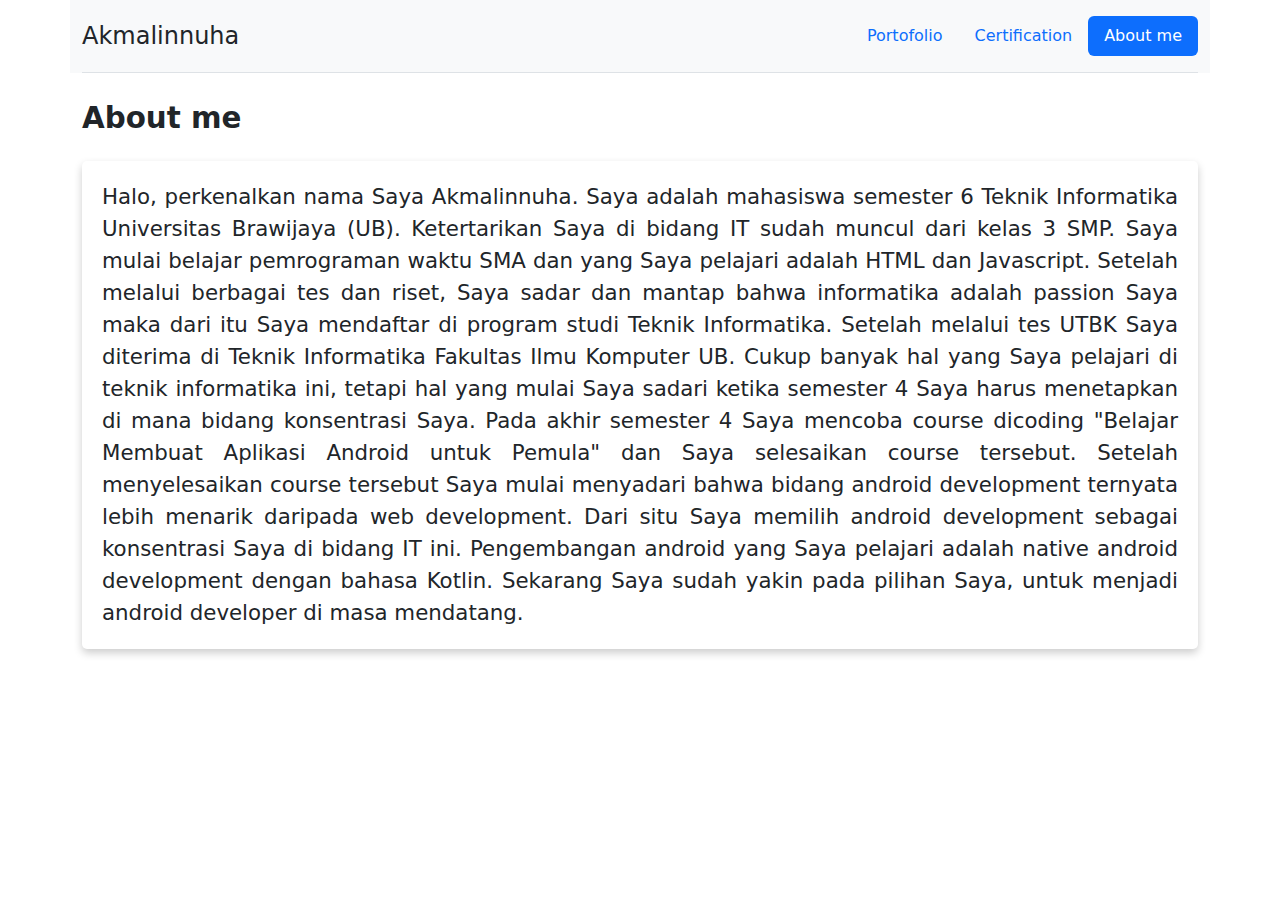
<file: index.html>
<!DOCTYPE html>
<html lang="en">
<head>
    <meta charset="UTF-8">
    <meta http-equiv="X-UA-Compatible" content="IE=edge">
    <meta name="viewport" content="width=device-width, initial-scale=1.0">
    <title>Profile</title>
</head>
<link href="https://cdn.jsdelivr.net/npm/bootstrap@5.2.3/dist/css/bootstrap.min.css" rel="stylesheet">
<script src="https://cdn.jsdelivr.net/npm/bootstrap@5.2.3/dist/js/bootstrap.bundle.min.js"></script>
<style>
    .judul {
        font-size: 22pt;
        font-weight: bold;
    }

    .content {
        width: 90%px;
        font-size: 16pt;
        text-align: justify;
        box-shadow: 0 4px 8px 0 rgba(0, 0, 0, 0.2);
        border-radius: 5px;
        border: 1px thin rgba(121, 114, 114, 0.2);
        padding: 20px;
        margin-top: 20px;
        margin-bottom: 20pt;
    }
</style>
<body>
    <div class="container bg-light">
    <header class="d-flex flex-wrap justify-content-center py-3 mb-4 border-bottom">
      <div class="d-flex align-items-center mb-3 mb-md-0 me-md-auto text-dark text-decoration-none">
        <span class="fs-4">Akmalinnuha</span>
      </div>

      <ul class="nav nav-pills">
        <li class="nav-item"><a href="https://akmalinnuha.github.io/Portofolio-mobile-development/" class="nav-link">Portofolio</a></li>
        <li class="nav-item"><a href="https://akmalinnuha.github.io/Certificates-mobile-development/" class="nav-link" >Certification</a></li>
        <li class="nav-item"><a href="#" class="nav-link active" aria-current="page">About me</a></li>
      </ul>
    </header>
  </div>
  <div class="container mt-3">
    <main>
        <section id="about">
            <p class="judul">About me</p>
            <div class="content">
                <article>
                    Halo, perkenalkan nama Saya Akmalinnuha. Saya adalah mahasiswa semester 6 Teknik Informatika Universitas Brawijaya (UB). 
                    Ketertarikan Saya di bidang IT sudah muncul dari kelas 3 SMP. Saya mulai belajar pemrograman waktu SMA dan yang Saya pelajari adalah HTML dan Javascript. 
                    Setelah melalui berbagai tes dan riset, Saya sadar dan mantap bahwa informatika adalah passion Saya maka dari itu Saya mendaftar di program studi Teknik Informatika. 
                    Setelah melalui tes UTBK Saya diterima di Teknik Informatika Fakultas Ilmu Komputer UB. Cukup banyak hal yang Saya pelajari di teknik informatika ini, 
                    tetapi hal yang mulai Saya sadari ketika semester 4 Saya harus menetapkan di mana bidang konsentrasi Saya. Pada akhir semester 4 Saya mencoba course dicoding 
                    "Belajar Membuat Aplikasi Android untuk Pemula" dan Saya selesaikan course tersebut. Setelah menyelesaikan course tersebut Saya mulai menyadari bahwa bidang android 
                    development ternyata lebih menarik daripada web development. Dari situ Saya memilih android development sebagai konsentrasi Saya di bidang IT ini. 
                    Pengembangan android yang Saya pelajari adalah native android development dengan bahasa Kotlin. Sekarang Saya sudah yakin pada pilihan Saya, untuk menjadi android developer di masa mendatang.
                </article>
            </div>
        </section>
    </main>
  </div>
</body>
</html>
</file>
